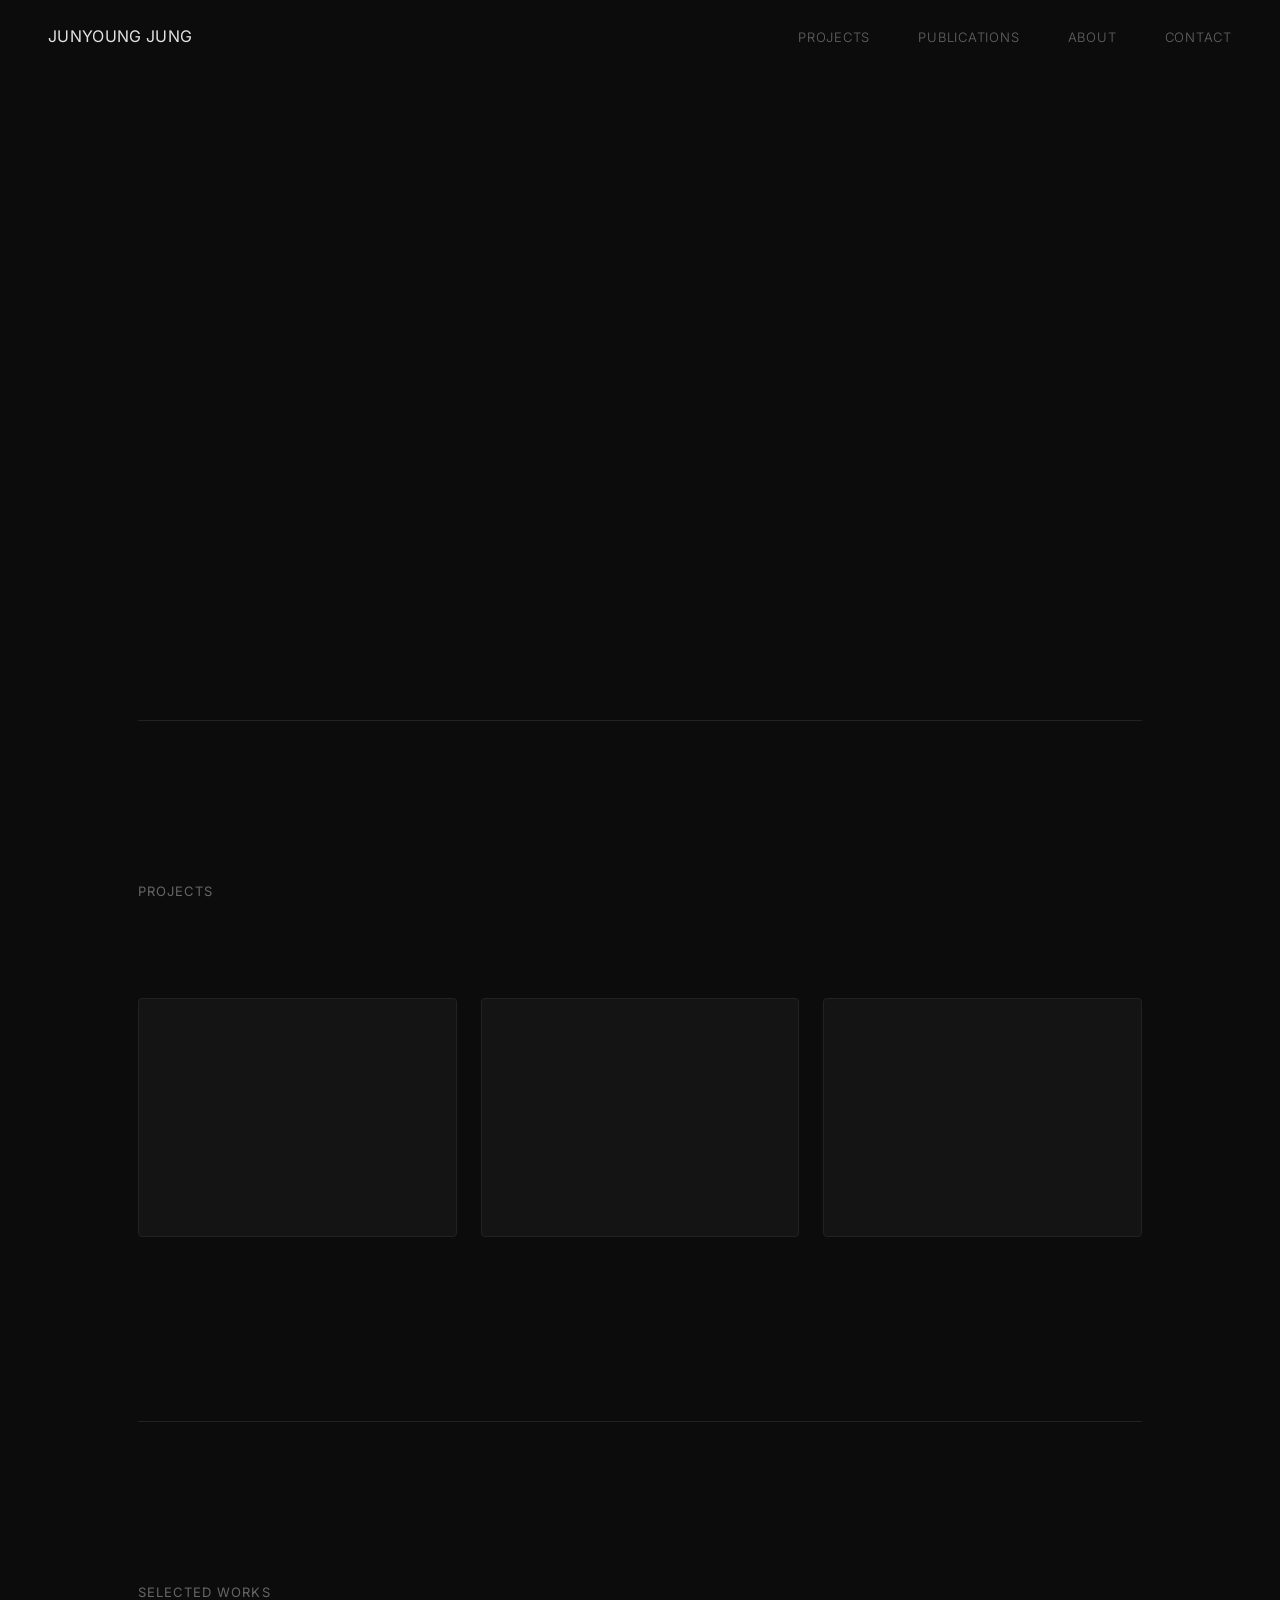
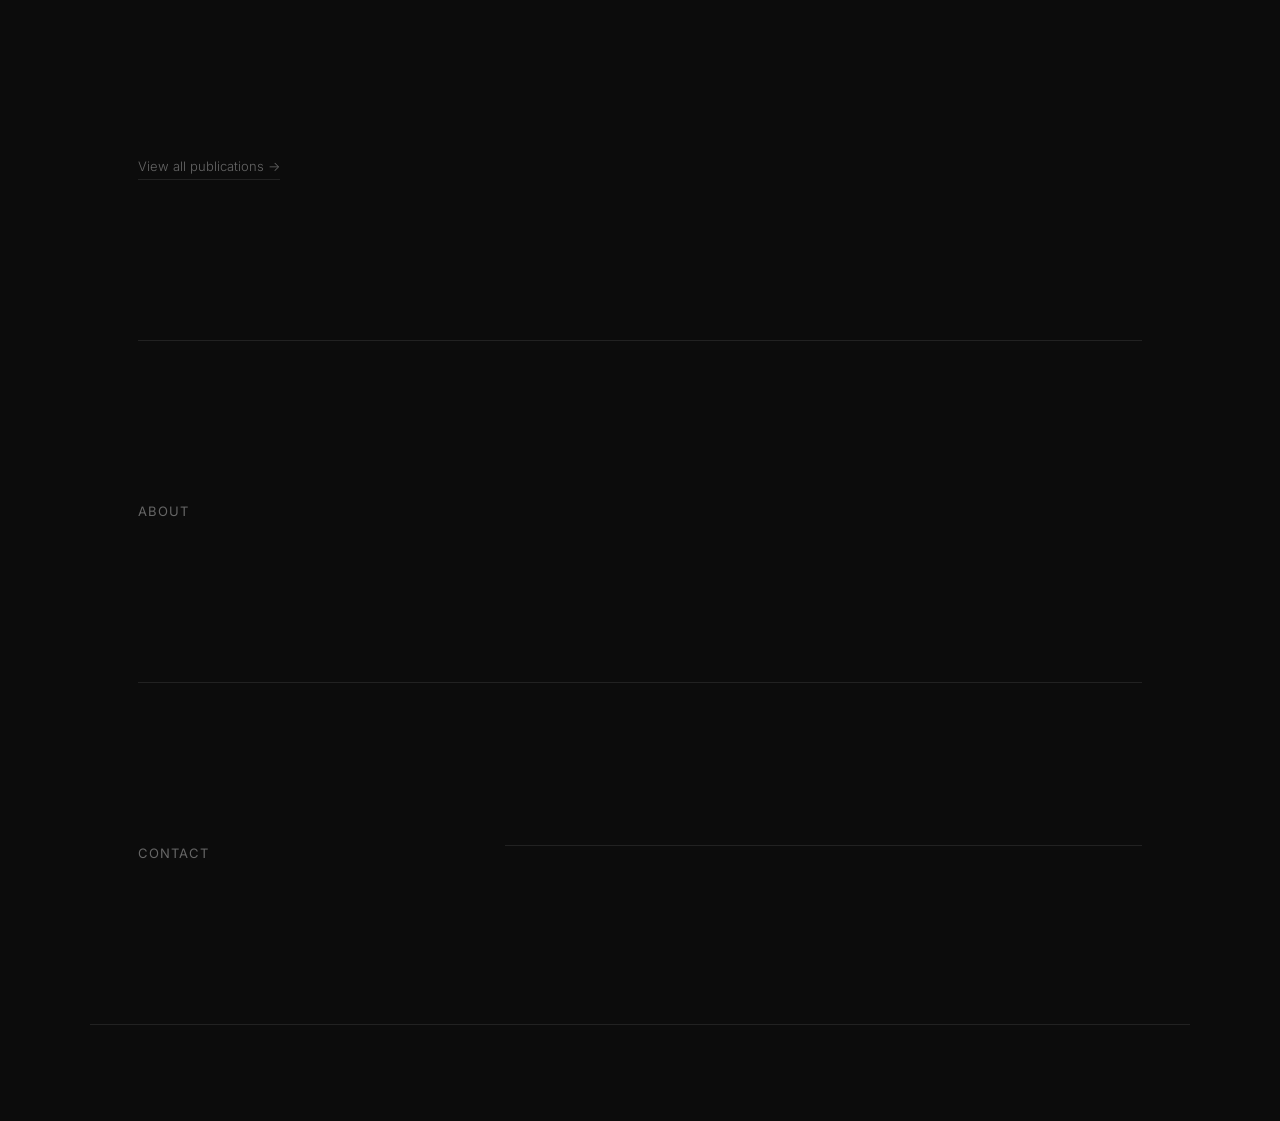
<file: index.html>
<!DOCTYPE html>
<html lang="en">
<head>
  <meta charset="UTF-8" />
  <meta name="viewport" content="width=device-width, initial-scale=1.0" />
  <title></title>
  <link rel="preconnect" href="https://fonts.googleapis.com" />
  <link rel="preconnect" href="https://fonts.gstatic.com" crossorigin />
  <link href="https://fonts.googleapis.com/css2?family=Inter:wght@300;400;500&display=swap" rel="stylesheet" />
  <link rel="stylesheet" href="style.css" />
</head>
<body>

  <nav>
    <a href="index.html" class="nav-name">Junyoung Jung</a>
    <ul>
      <li><a href="#projects">Projects</a></li>
      <li><a href="publications.html">Publications</a></li>
      <li><a href="#about">About</a></li>
      <li><a href="#contact">Contact</a></li>
    </ul>
  </nav>

  <main>

    <!-- ─── Hero ─────────────────────────────────────────────── -->
    <section id="hero">
      <h1></h1>
      <p class="discipline"></p>
      <p class="tagline"></p>
    </section>

    <!-- ─── Projects ─────────────────────────────────────────── -->
    <section id="projects">
      <h2>Projects</h2>
      <div class="project-grid">

        <article class="project-card">
          <div class="project-image"></div>
          <span class="project-status"></span>
          <h3></h3>
        </article>

        <article class="project-card">
          <div class="project-image"></div>
          <span class="project-status"></span>
          <h3></h3>
        </article>

        <article class="project-card">
          <div class="project-image"></div>
          <span class="project-status"></span>
          <h3></h3>
        </article>

      </div>
    </section>

    <!-- ─── Selected Works ────────────────────────────────────── -->
    <section id="selected-works">
      <h2>Selected Works</h2>
      <ol class="pub-list pub-list--teaser">

        <li class="pub-entry">
          <p class="pub-title"></p>
          <p class="pub-meta"></p>
        </li>

        <li class="pub-entry">
          <p class="pub-title"></p>
          <p class="pub-meta"></p>
        </li>

      </ol>
      <a href="publications.html" class="view-all">View all publications →</a>
    </section>

    <!-- ─── About ─────────────────────────────────────────────── -->
    <section id="about">
      <h2>About</h2>
      <p class="bio"></p>
    </section>

    <!-- ─── Contact ───────────────────────────────────────────── -->
    <section id="contact">
      <h2>Contact</h2>
      <a class="email-link" href="mailto:"></a>
    </section>

  </main>

  <footer>
    <small></small>
  </footer>

</body>
</html>
</file>
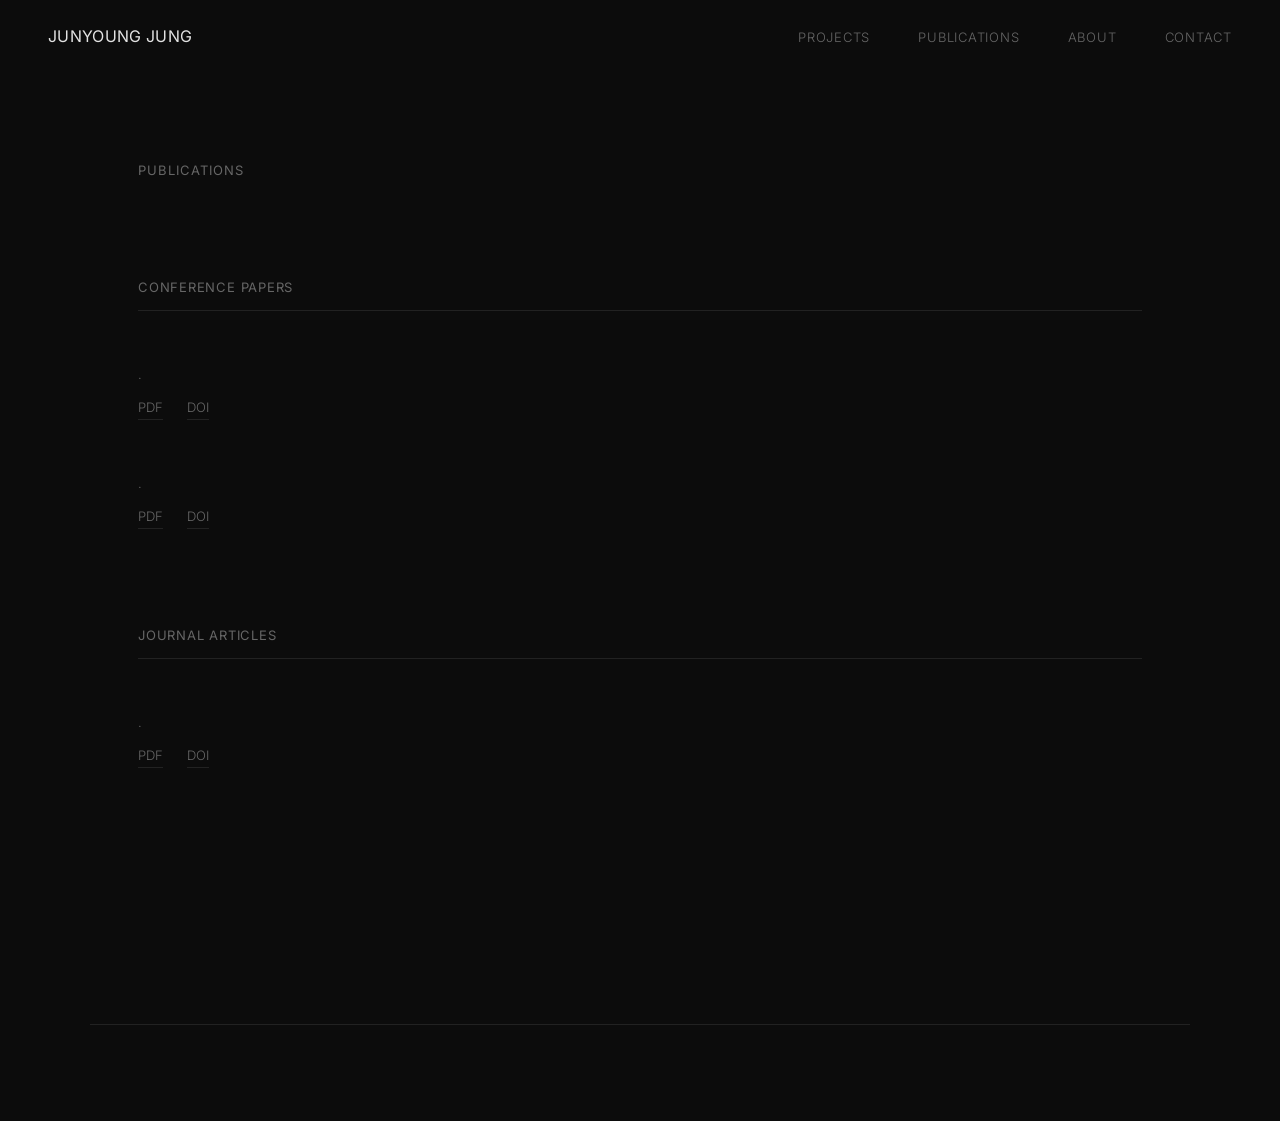
<file: publications.html>
<!DOCTYPE html>
<html lang="en">
<head>
  <meta charset="UTF-8" />
  <meta name="viewport" content="width=device-width, initial-scale=1.0" />
  <title>Publications</title>
  <link rel="preconnect" href="https://fonts.googleapis.com" />
  <link rel="preconnect" href="https://fonts.gstatic.com" crossorigin />
  <link href="https://fonts.googleapis.com/css2?family=Inter:wght@300;400;500&display=swap" rel="stylesheet" />
  <link rel="stylesheet" href="style.css" />
</head>
<body>

  <nav>
    <a href="index.html" class="nav-name">Junyoung Jung</a>
    <ul>
      <li><a href="index.html#projects">Projects</a></li>
      <li><a href="publications.html">Publications</a></li>
      <li><a href="index.html#about">About</a></li>
      <li><a href="index.html#contact">Contact</a></li>
    </ul>
  </nav>

  <main>

    <section id="publications">
      <h2>Publications</h2>

      <!-- ─── Conference Papers ─────────────────────────────── -->
      <div class="pub-group">
        <h3 class="pub-group-label">Conference Papers</h3>
        <ol class="pub-list">

          <li class="pub-entry">
            <p class="pub-title"></p>
            <p class="pub-authors"></p>
            <p class="pub-meta">
              <span class="pub-venue"></span>
              <span class="pub-year"></span>
            </p>
            <p class="pub-links">
              <a href="" class="pub-link">PDF</a>
              <a href="" class="pub-link">DOI</a>
            </p>
          </li>

          <li class="pub-entry">
            <p class="pub-title"></p>
            <p class="pub-authors"></p>
            <p class="pub-meta">
              <span class="pub-venue"></span>
              <span class="pub-year"></span>
            </p>
            <p class="pub-links">
              <a href="" class="pub-link">PDF</a>
              <a href="" class="pub-link">DOI</a>
            </p>
          </li>

        </ol>
      </div>

      <!-- ─── Journal Articles ──────────────────────────────── -->
      <div class="pub-group">
        <h3 class="pub-group-label">Journal Articles</h3>
        <ol class="pub-list">

          <li class="pub-entry">
            <p class="pub-title"></p>
            <p class="pub-authors"></p>
            <p class="pub-meta">
              <span class="pub-venue"></span>
              <span class="pub-year"></span>
            </p>
            <p class="pub-links">
              <a href="" class="pub-link">PDF</a>
              <a href="" class="pub-link">DOI</a>
            </p>
          </li>

        </ol>
      </div>

    </section>

  </main>

  <footer>
    <small></small>
  </footer>

</body>
</html>
</file>
<file: style.css>
/* ─── Tokens ─────────────────────────────────────────────────── */
:root {
  --bg:          #0c0c0c;
  --surface:     #141414;
  --border:      #222222;
  --text:        #e2e2e2;
  --text-muted:  #666666;
  --accent:      #e2e2e2;

  --font:        'Inter', system-ui, sans-serif;
  --size-sm:     0.8125rem;   /* 13px */
  --size-base:   1rem;        /* 16px */
  --size-lg:     1.25rem;     /* 20px */
  --size-xl:     2rem;        /* 32px */
  --size-2xl:    3.5rem;      /* 56px */

  --space-xs:    0.75rem;
  --space-sm:    1.5rem;
  --space-md:    3rem;
  --space-lg:    6rem;
  --space-xl:    10rem;

  --radius:      4px;
  --max-width:   1100px;
}

/* ─── Reset ──────────────────────────────────────────────────── */
*, *::before, *::after {
  box-sizing: border-box;
  margin: 0;
  padding: 0;
}

html {
  scroll-behavior: smooth;
}

body {
  background-color: var(--bg);
  color: var(--text);
  font-family: var(--font);
  font-size: var(--size-base);
  font-weight: 300;
  line-height: 1.6;
  -webkit-font-smoothing: antialiased;
}

/* ─── Nav ────────────────────────────────────────────────────── */
nav {
  position: fixed;
  top: 0;
  left: 0;
  right: 0;
  z-index: 100;
  display: flex;
  align-items: center;
  justify-content: space-between;
  padding: var(--space-sm) var(--space-md);
  background-color: var(--bg);
}

.nav-name {
  color: var(--text);
  text-decoration: none;
  font-size: clamp(0.875rem, 2vw, 1rem);
  font-weight: 400;
  letter-spacing: 0.02em;
}

nav ul {
  list-style: none;
  display: flex;
  gap: var(--space-md);
}

nav a {
  color: var(--text-muted);
  text-decoration: none;
  font-size: var(--size-sm);
  letter-spacing: 0.06em;
  text-transform: uppercase;
  transition: color 0.2s;
}

nav a:hover {
  color: var(--text);
}

/* ─── Main layout ────────────────────────────────────────────── */
main {
  max-width: var(--max-width);
  margin: 0 auto;
  padding: 0 var(--space-md);
}

section {
  padding: var(--space-xl) 0;
}

section + section {
  border-top: 1px solid var(--border);
}

h2 {
  font-size: var(--size-sm);
  font-weight: 400;
  letter-spacing: 0.08em;
  text-transform: uppercase;
  color: var(--text-muted);
  margin-bottom: var(--space-lg);
}

/* ─── Hero ───────────────────────────────────────────────────── */
#hero {
  padding-top: calc(var(--space-xl) + 4rem);
  min-height: 80vh;
  display: flex;
  flex-direction: column;
  justify-content: flex-end;
  border-top: none;
}

#hero h1 {
  font-size: var(--size-2xl);
  font-weight: 300;
  letter-spacing: -0.02em;
  line-height: 1.1;
  margin-bottom: var(--space-sm);
}

#hero .discipline {
  font-size: var(--size-lg);
  font-weight: 300;
  color: var(--text-muted);
  margin-bottom: var(--space-xs);
}

#hero .tagline {
  font-size: var(--size-base);
  font-weight: 300;
  color: var(--text-muted);
  max-width: 480px;
}

/* ─── Projects ───────────────────────────────────────────────── */
.project-grid {
  display: grid;
  grid-template-columns: repeat(3, 1fr);
  gap: var(--space-sm);
}

.project-card {
  display: flex;
  flex-direction: column;
  gap: var(--space-xs);
}

.project-image {
  aspect-ratio: 4 / 3;
  background-color: var(--surface);
  border: 1px solid var(--border);
  border-radius: var(--radius);
  overflow: hidden;
}

.project-image img {
  width: 100%;
  height: 100%;
  object-fit: cover;
  display: block;
}

.project-status {
  font-size: var(--size-sm);
  font-weight: 400;
  letter-spacing: 0.05em;
  text-transform: uppercase;
  color: var(--text-muted);
}

.project-card h3 {
  font-size: var(--size-base);
  font-weight: 400;
}

/* ─── Selected Works (teaser) ────────────────────────────────── */
.view-all {
  display: inline-block;
  margin-top: var(--space-sm);
  font-size: var(--size-sm);
  color: var(--text-muted);
  text-decoration: none;
  border-bottom: 1px solid var(--border);
  padding-bottom: 2px;
  transition: color 0.2s, border-color 0.2s;
}

.view-all:hover {
  color: var(--text);
  border-color: var(--text);
}

/* ─── Publications ───────────────────────────────────────────── */
.pub-group {
  margin-bottom: var(--space-lg);
}

.pub-group-label {
  font-size: var(--size-sm);
  font-weight: 400;
  letter-spacing: 0.06em;
  text-transform: uppercase;
  color: var(--text-muted);
  margin-bottom: var(--space-md);
  padding-bottom: var(--space-xs);
  border-bottom: 1px solid var(--border);
}

.pub-list {
  list-style: none;
  display: flex;
  flex-direction: column;
  gap: var(--space-md);
}

.pub-list--teaser {
  gap: var(--space-sm);
}

.pub-entry {
  display: flex;
  flex-direction: column;
  gap: 0.3rem;
}

.pub-title {
  font-size: var(--size-base);
  font-weight: 400;
  line-height: 1.4;
}

.pub-authors {
  font-size: var(--size-sm);
  color: var(--text-muted);
}

.pub-meta {
  font-size: var(--size-sm);
  color: var(--text-muted);
  display: flex;
  gap: 0.5rem;
}

.pub-venue::after {
  content: ' ·';
}

.pub-links {
  display: flex;
  gap: var(--space-sm);
  margin-top: 0.2rem;
}

.pub-link {
  font-size: var(--size-sm);
  color: var(--text-muted);
  text-decoration: none;
  border-bottom: 1px solid var(--border);
  padding-bottom: 1px;
  transition: color 0.2s, border-color 0.2s;
}

.pub-link:hover {
  color: var(--text);
  border-color: var(--text);
}

/* ─── About ──────────────────────────────────────────────────── */
#about {
  display: grid;
  grid-template-columns: 1fr 2fr;
  gap: var(--space-md);
  align-items: start;
}

#about h2 {
  margin-bottom: 0;
}

.bio {
  font-size: var(--size-base);
  font-weight: 300;
  color: var(--text);
  line-height: 1.8;
  max-width: 600px;
}

/* ─── Contact ────────────────────────────────────────────────── */
#contact {
  display: grid;
  grid-template-columns: 1fr 2fr;
  gap: var(--space-md);
  align-items: start;
}

#contact h2 {
  margin-bottom: 0;
}

.email-link {
  font-size: var(--size-lg);
  font-weight: 300;
  color: var(--text);
  text-decoration: none;
  border-bottom: 1px solid var(--border);
  padding-bottom: 2px;
  transition: border-color 0.2s, color 0.2s;
}

.email-link:hover {
  color: var(--text);
  border-color: var(--text);
}

/* ─── Footer ─────────────────────────────────────────────────── */
footer {
  max-width: var(--max-width);
  margin: 0 auto;
  padding: var(--space-md);
  border-top: 1px solid var(--border);
  color: var(--text-muted);
  font-size: var(--size-sm);
}

/* ─── Responsive ─────────────────────────────────────────────── */
@media (max-width: 900px) {
  :root {
    --space-md: 2rem;
    --space-lg: 4rem;
    --space-xl: 6rem;
    --size-2xl: 2.75rem;
  }

  .project-grid {
    grid-template-columns: repeat(2, 1fr);
  }

  #about,
  #contact {
    grid-template-columns: 1fr;
    gap: var(--space-sm);
  }

  #about h2,
  #contact h2 {
    margin-bottom: 0;
  }
}

@media (max-width: 600px) {
  :root {
    --space-md: 1.25rem;
    --space-xl: 4rem;
    --size-2xl: 2rem;
  }

  nav {
    flex-wrap: wrap;
    gap: 0.5rem;
    padding: var(--space-xs) var(--space-md);
  }

  .nav-name {
    flex: 1 0 100%;
  }

  nav ul {
    gap: var(--space-sm);
  }

  .project-grid {
    grid-template-columns: 1fr;
  }
}
</file>
